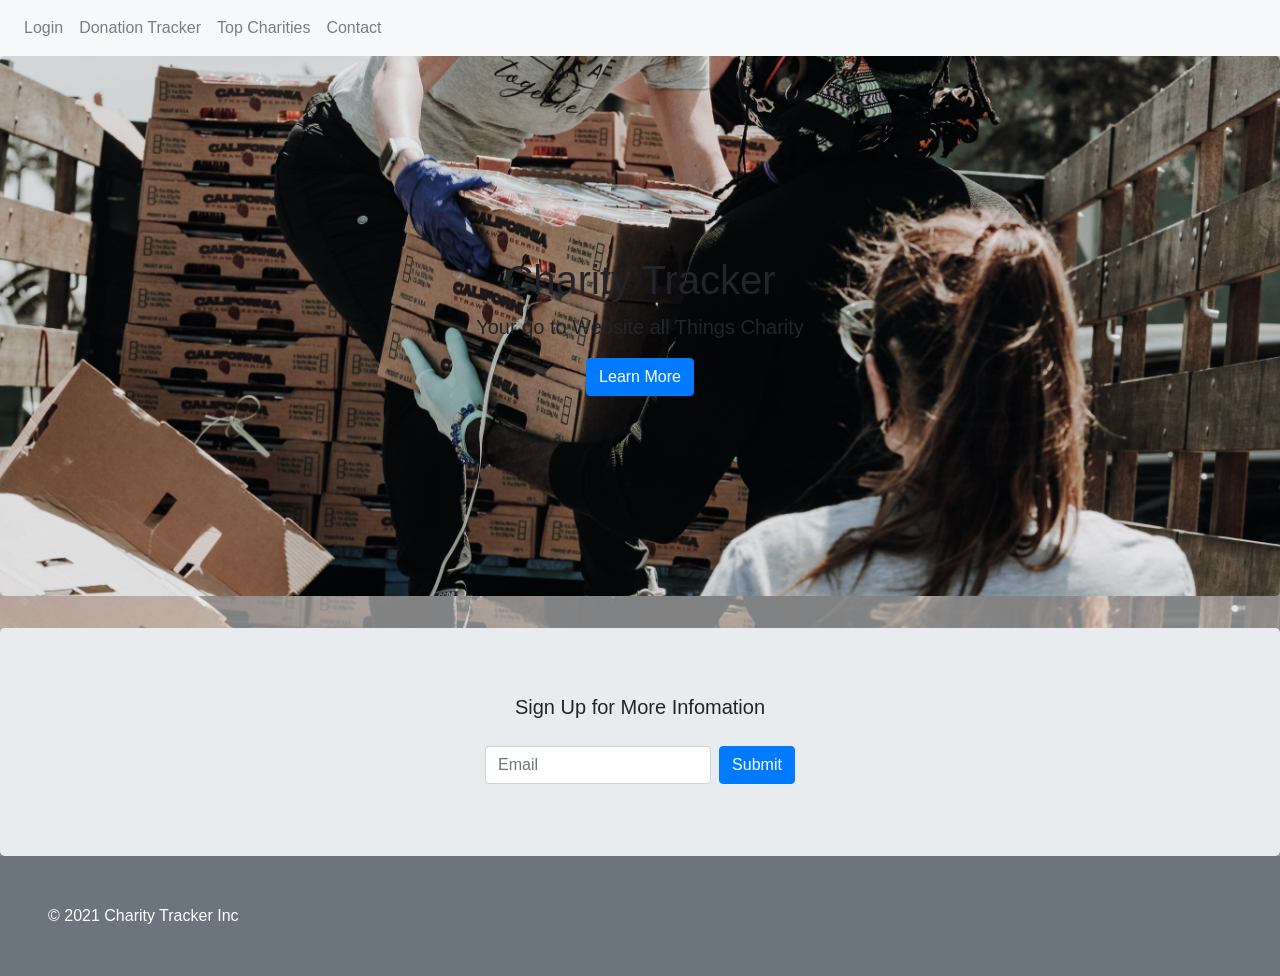
<file: templates/index.html>
<!DOCTYPE html>
<html lang="en">
<head>
  <meta charset="UTF-8">
  <meta name="viewport" content="width=device-width, initial-scale=1.0">
  <meta http-equiv="X-UA-Compatible" content="ie=edge">
  <title>Charity Tracker</title>
  <link rel="stylesheet" href="https://stackpath.bootstrapcdn.com/bootstrap/4.3.1/css/bootstrap.min.css">
  <link rel="stylesheet" href="https://bootswatch.com/4/cyborg/bootstrap.min.css">
  <link rel="stylesheet" href="/static/styles.css">
</head>
<body>

  <!-- NAVBAR -->
  <nav class="navbar navbar-expand navbar-light bg-light">
    <div class="navbar-nav">
      <a class="nav-item nav-link" href="login">Login</a>
      <a class="nav-item nav-link" href="donate">Donation Tracker</a>
      <a class="nav-item nav-link" href="charities">Top Charities</a>
      <a class="nav-item nav-link" href="contact">Contact</a>
  
    </div>
  </nav>


  <!-- HERO -->
  <div class="jumbotron text-center hero-background-img">
    <h1>Charity Tracker</h1>
    <p class="lead">Your go to Website all Things Charity</p>
    <a href="#" class="btn btn-primary">Learn More</a>
  </div>

  <!-- CALL TO ACTION -->
  <div class="jumbotron text-center mb-0">
    <p class="lead mb-4">Sign Up for More Infomation</p>
    <div class="d-flex justify-content-center">
      <form action="#" class='form-inline'>
        <input type="text" class="form-control mb-2 mr-sm-2" placeholder="Email"/>
        <button type="submit" class="btn btn-primary mb-2">Submit</button>
      </form>
    </div>
  </div>

  <div class="bg-secondary p-5 text-white">
    &copy; 2021 Charity Tracker Inc
  </div>

</body>
</html>
</file>
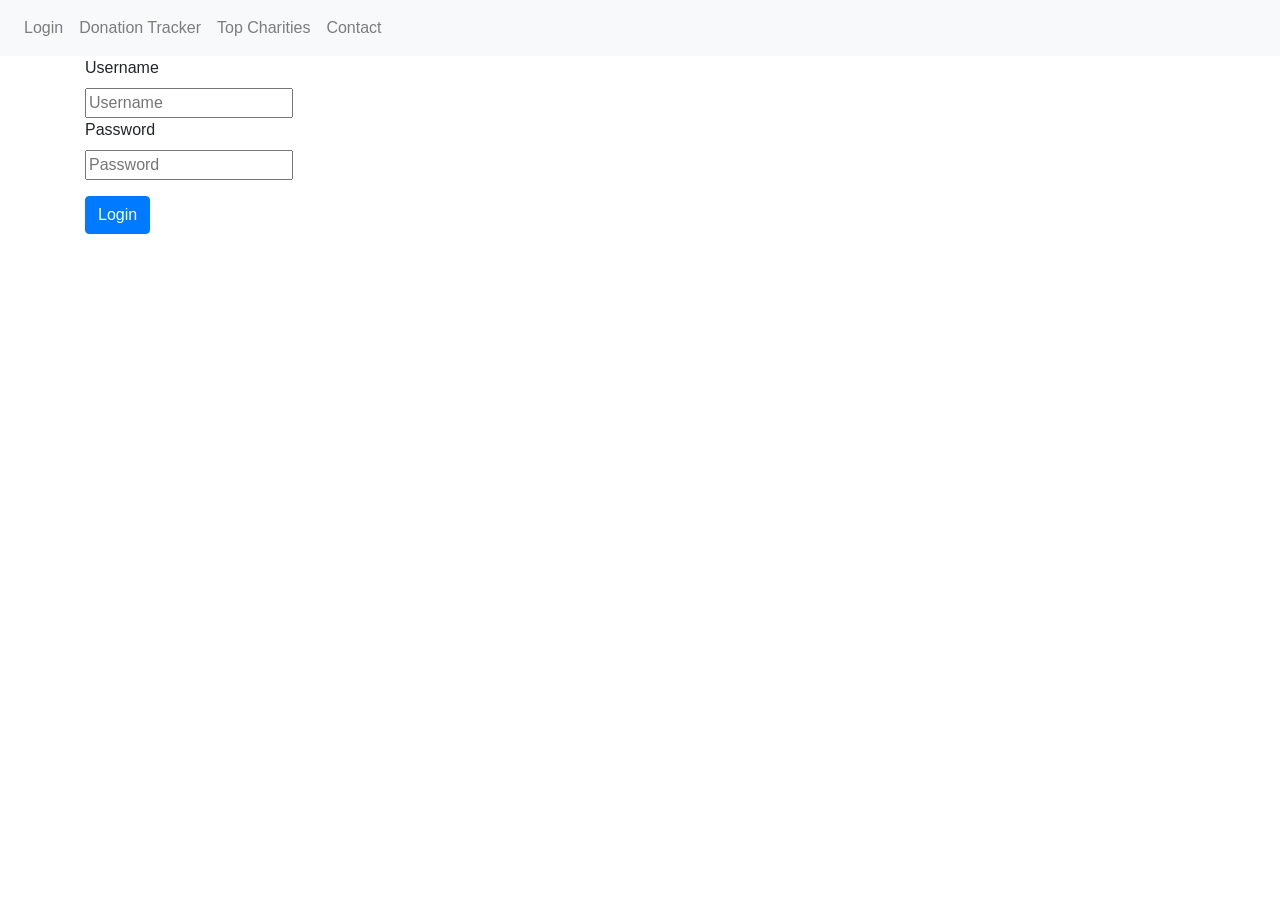
<file: templates/login.html>
<!DOCTYPE html>
<html lang="en">
<head>
  <meta charset="UTF-8">
  <meta name="viewport" content="width=device-width, initial-scale=1.0">
  <meta http-equiv="X-UA-Compatible" content="ie=edge">
  <title>Charity Tracker</title>
  <link rel="stylesheet" href="https://stackpath.bootstrapcdn.com/bootstrap/4.3.1/css/bootstrap.min.css">
  <link rel="stylesheet" href="https://bootswatch.com/4/cyborg/bootstrap.min.css">
  <link rel="stylesheet" href="/static/styles.css">
</head>
<body>

  <!-- NAVBAR -->
  <nav class="navbar navbar-expand navbar-light bg-light">
    <div class="navbar-nav">
      <a class="nav-item nav-link" href="login">Login</a>
      <a class="nav-item nav-link" href="donate">Donation Tracker</a>
      <a class="nav-item nav-link" href="charities">Top Charities</a>
      <a class="nav-item nav-link" href="contact">Contact</a>
  
    </div>
  </nav>

<section class="hero is-info is-fullheight">
    <div class="hero-body">
        <div class="container">
            <div class="columns is-centered">
                <div class="column is-half">
                    <form method="POST" action="/">
                        <div class="field">
                            <label class="label">Username</label>
                            <div class="control has-icons-left has-icons-right">
                                <input class="input" type="text" name="username" placeholder="Username">
                                <span class="icon is-small is-left">
                                    <i class="fas fa-user"></i>
                                </span>
                            </div>
                        </div>
                        <div class="field">
                            <label class="label">Password</label>
                            <p class="control has-icons-left">
                            <input class="input" type="password" name="password" placeholder="Password">
                            <span class="icon is-small is-left">
                                <i class="fas fa-lock"></i>
                            </span>
                            </p>
                        </div>
                        <div class="field">
                            <p class="control">
                            <button type="submit" class="btn btn-primary">
                                Login
                            </button>
                            </p>
                        </div>
                    </form>
                </div>
            </div>
        </div>
    </div>
</section>

</body>
</html>
</file>
<file: static/styles.css>
.hero-background-img {
    background-image: url("joel.jpg");
    background-repeat: no-repeat;
    background-size: cover;
    background-position: center;
    padding-top:200px;
    padding-bottom:200px;
  }

.hero-background-img:after {
    content: "";
    position: absolute;
    background-image: url("joel.jpg");
    background-repeat: no-repeat;
    background-size: cover;
    background-position: center;
    top: 0;
    left: 0;
    right: 0;
    bottom: 0;
    z-index: -1;
    opacity: 0.5; /* Tone the image down further by giving it transparency */
  }
</file>
